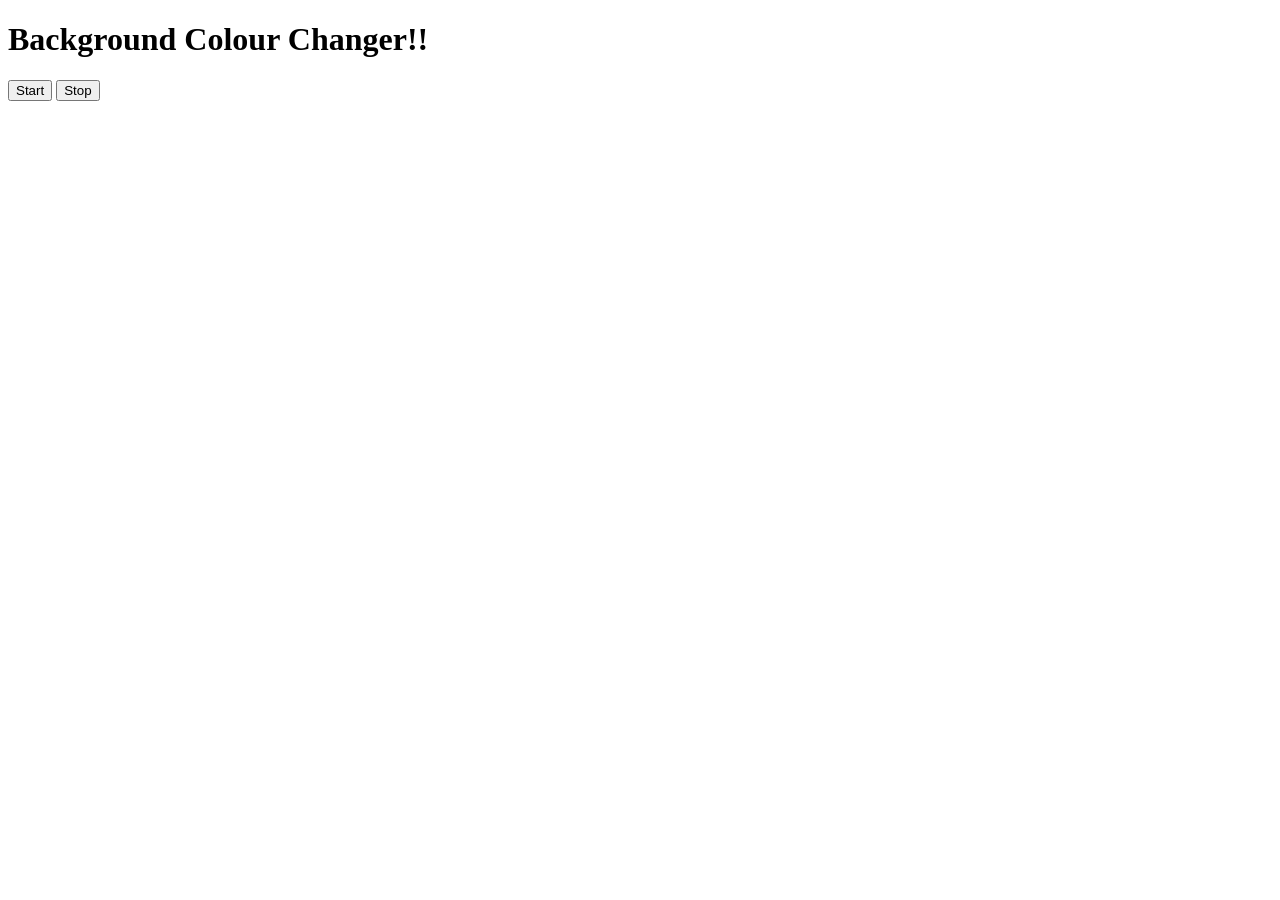
<file: 07_Projects/BG colour Changer/index.html>
<!DOCTYPE html>
<html lang="en">
<head>
    <meta charset="UTF-8">
    <meta name="viewport" content="width=device-width, initial-scale=1.0">
    <title>BG Colour Changer</title>
</head>
<body>
    <h1>Background Colour Changer!!</h1>
    <button id="start">Start</button>
    <button id="stop">Stop</button>
    <script src = "script.js"></script>
</body>
</html>
</file>
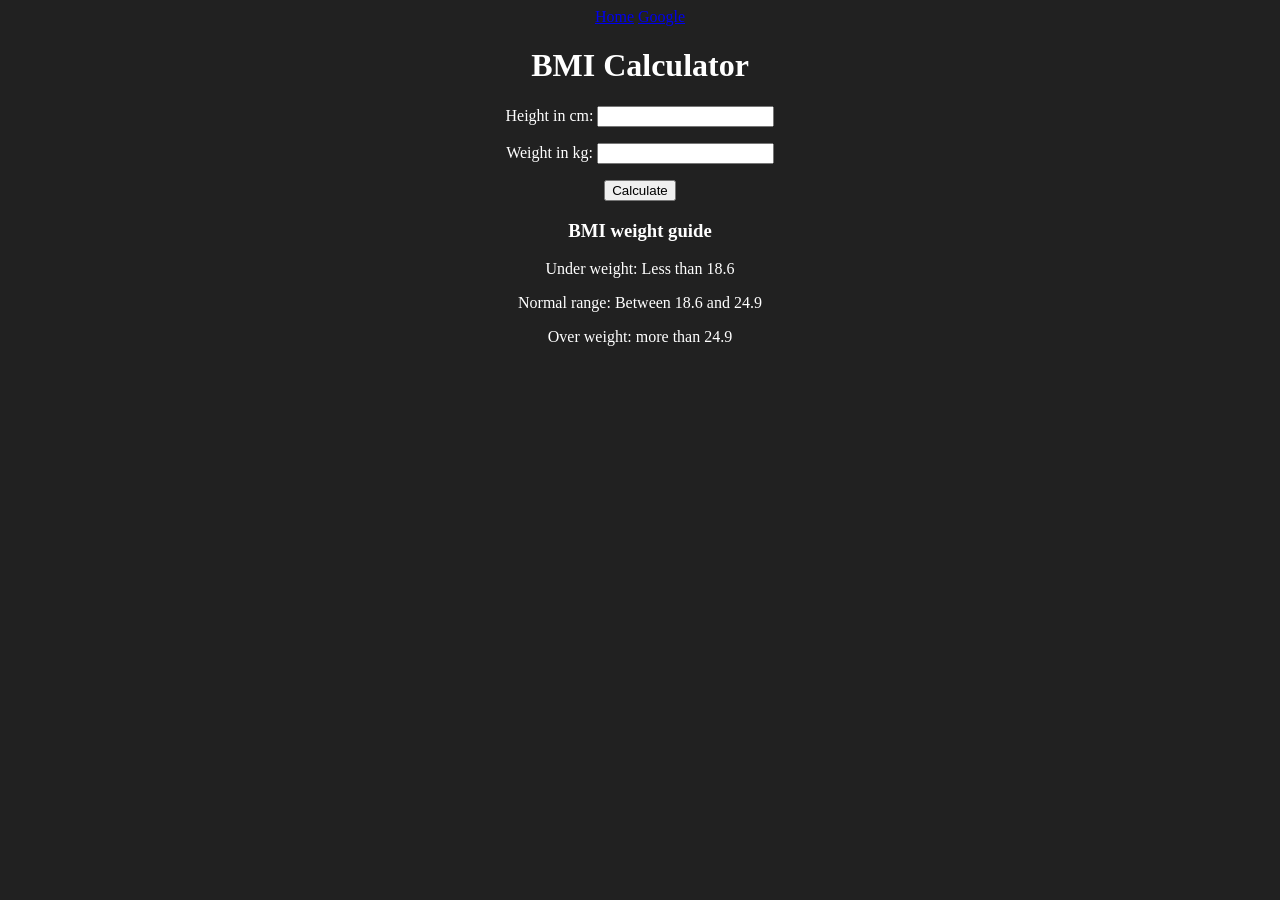
<file: 07_Projects/BMI Calculator/index.html>
<!DOCTYPE html>
<html lang="en">
<head>
    <meta charset="UTF-8">
    <meta name="viewport" content="width=device-width, initial-scale=1.0">
    <link rel="stylesheet" href="style.css">
    <title>BMI Calculator</title>
</head>
<body>
    <nav>
        <a href="/" aria-current="page">Home</a>
        <a target="_blank" href="https://www.google.com">Google</a>
    </nav>
    <div class="container">
        <h1>BMI Calculator</h1>
        <form>
            <p><label>Height in cm: </label><input type="text" id="height"></p>
            <p><label>Weight in kg: </label><input type="text" id="weight"></p>
            <button>Calculate</button>
            <div id="results"></div>
            <div id="weight-guide">
                <h3>BMI weight guide</h3>
                <p>Under weight: Less than 18.6</p>
                <p>Normal range: Between 18.6 and 24.9</p>
                <p>Over weight: more than 24.9</p>
            </div>
        </form>    
    </div>
</body>
<script src="script.js"></script>
</html>
</file>
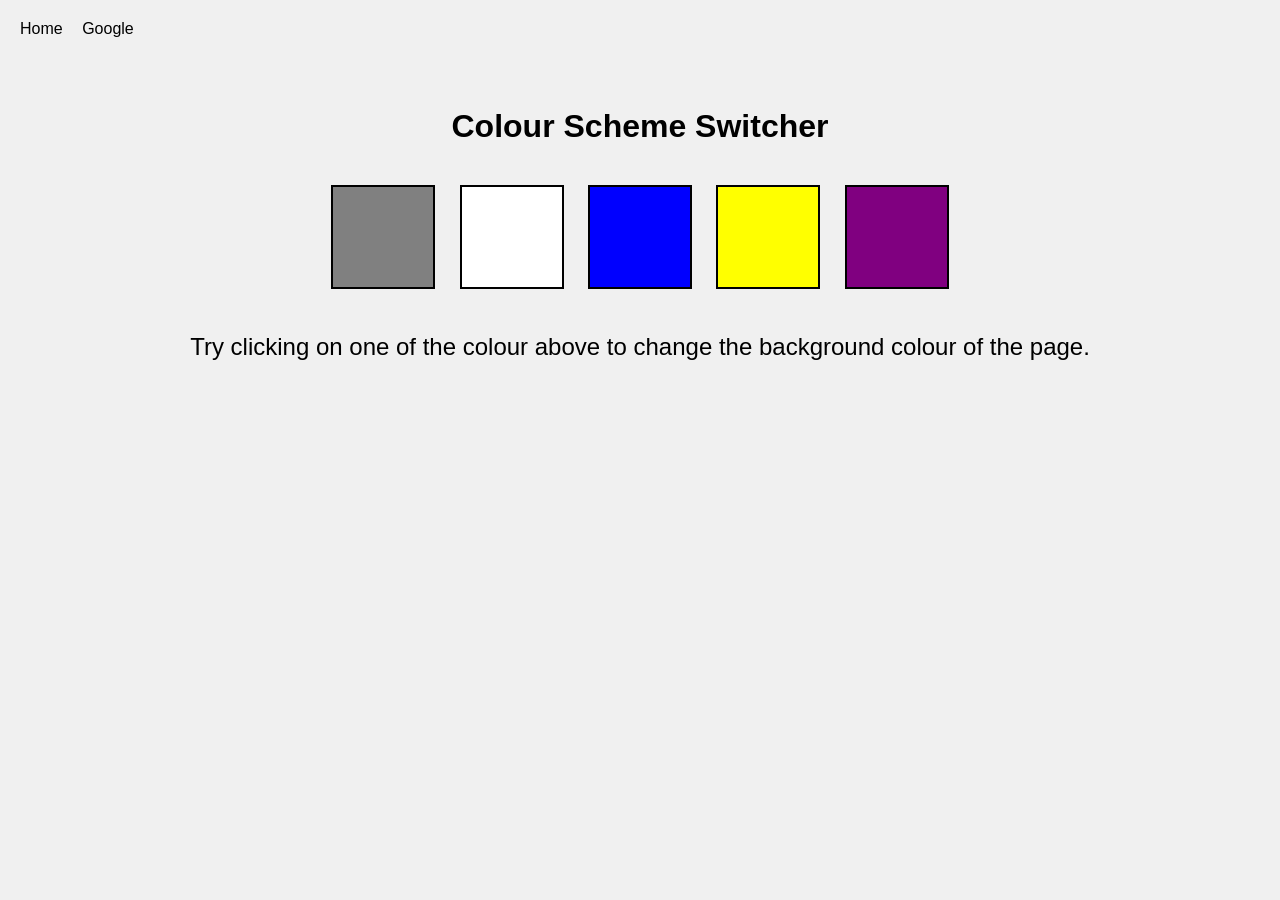
<file: 07_Projects/Colour_switcher/index.html>
<!DOCTYPE html>
<html lang="en">
<head>
    <meta charset="UTF-8">
    <meta name="viewport" content="width=device-width, initial-scale=1.0">
    <link rel="stylesheet" href="style.css"/>
    <!-- <link rel="stylesheet" href="../style.css"/> -->
    <title>Colour Switcher</title>
</head>
<body>
    <nav>
        <a href="/" aria-current="page">Home</a>
        <a target="_blank" href="www.google.com">Google</a>
    </nav>
    <div class="canvas">
        <h1>
            Colour Scheme Switcher
        </h1>
        <span class = "button" id = "grey"></span> 
        <span class = "button" id = "white"></span> 
        <span class = "button" id = "blue"></span> 
        <span class = "button" id = "yellow"></span> 
        <span class = "button" id = "purple"></span> 
        <h2>Try clicking on one of the colour above
            <span>to change the background colour of the page.</span>
        </h2>
    </div>
    <script src = "script.js"></script>
</body>
</html>
</file>
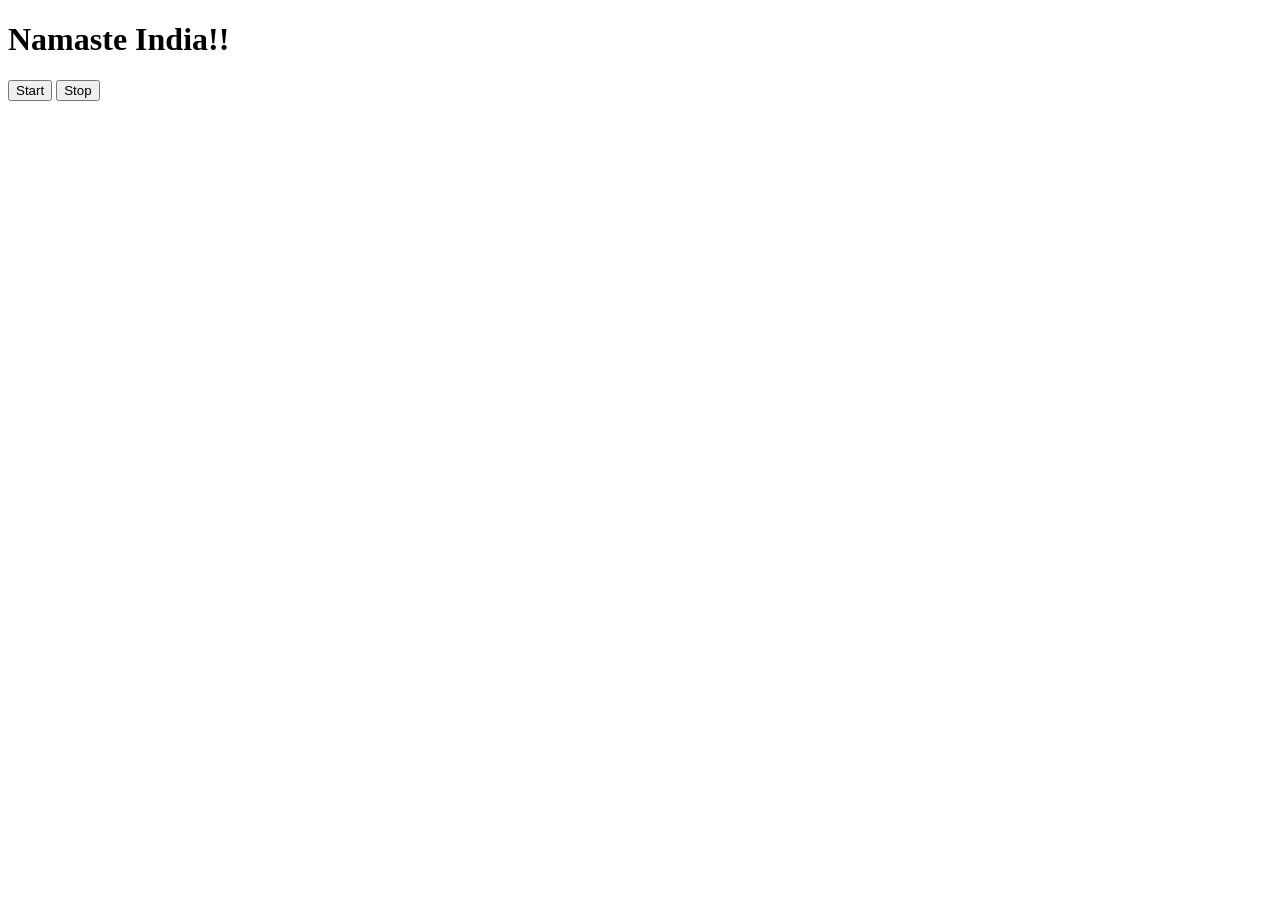
<file: 07_Projects/Event Trigger/index.html>
<!DOCTYPE html>
<html lang="en">
<head>
    <meta charset="UTF-8">
    <meta name="viewport" content="width=device-width, initial-scale=1.0">
    <title>Events 2</title>
</head>
<body>
    <h1>Namaste India!!</h1>
    <button id="start">Start</button>
    <button id="stop">Stop</button>
</body>
<script>

    const sayDate = function(){
        console.log("Hello Mr. Adarsh Pandey",Date.now());
    }
    let IntervalId;

    document.querySelector('#start').addEventListener('click',()=>{
        if(!IntervalId){
            IntervalId = setInterval(sayDate,1000)
            console.log("Started!!");
        }
        
    });
    document.querySelector('#stop').addEventListener('click',()=>{
        clearInterval(IntervalId);
        IntervalId  = null;
        console.log("Stopped!!");
        
    })

</script>
</html>
</file>
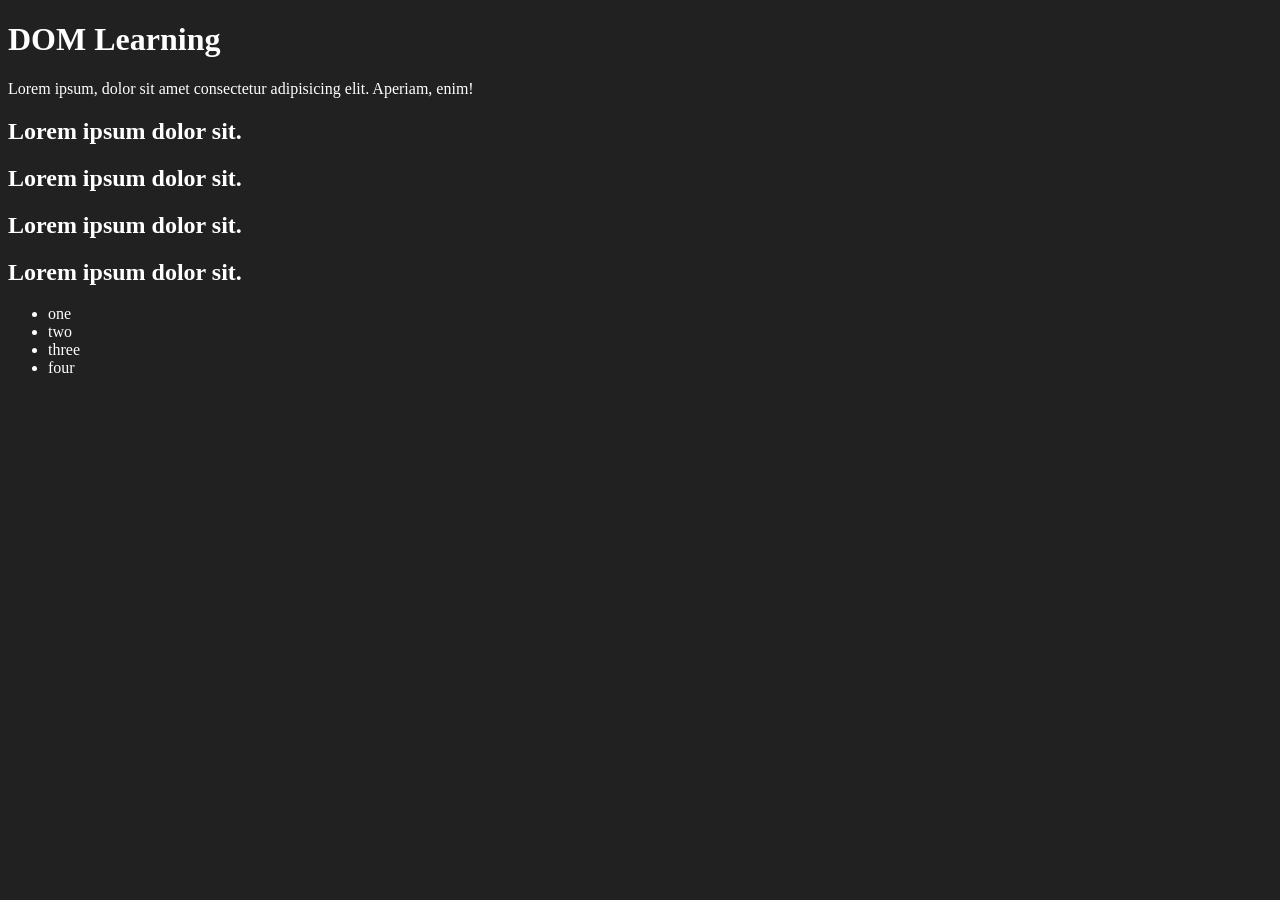
<file: 06_DOM/01.html>
<!DOCTYPE html>
<html lang="en">
<head>
    <meta charset="UTF-8">
    <meta name="viewport" content="width=device-width, initial-scale=1.0">
    <title>DOM Learning</title>

    <style>
        .bg-black{
            background-color: #212121;
            color: #fff;
        }
    </style>
</head>
<body  class="bg-black">
    <div>
        <h1 id="title" class="heading">DOM Learning</h1>
        <p>Lorem ipsum, dolor sit amet consectetur adipisicing elit. Aperiam, enim!</p>

        <h2>Lorem ipsum dolor sit.</h2>
        <h2>Lorem ipsum dolor sit.</h2>
        <h2>Lorem ipsum dolor sit.</h2>
        <h2>Lorem ipsum dolor sit.</h2>

        <ul>
            <li class = "list-item">one</li>
            <li class = "list-item">two</li>
            <li class = "list-item">three</li>
            <li class = "list-item">four</li>
        </ul>
    </div>
</body>
</html>

<!-- Here we studied -->
<!-- innerHTML
 innerText
 textContent
 querySelector
 querySelectorAll
 getElementsByClassName
 getElementById -->
</file>
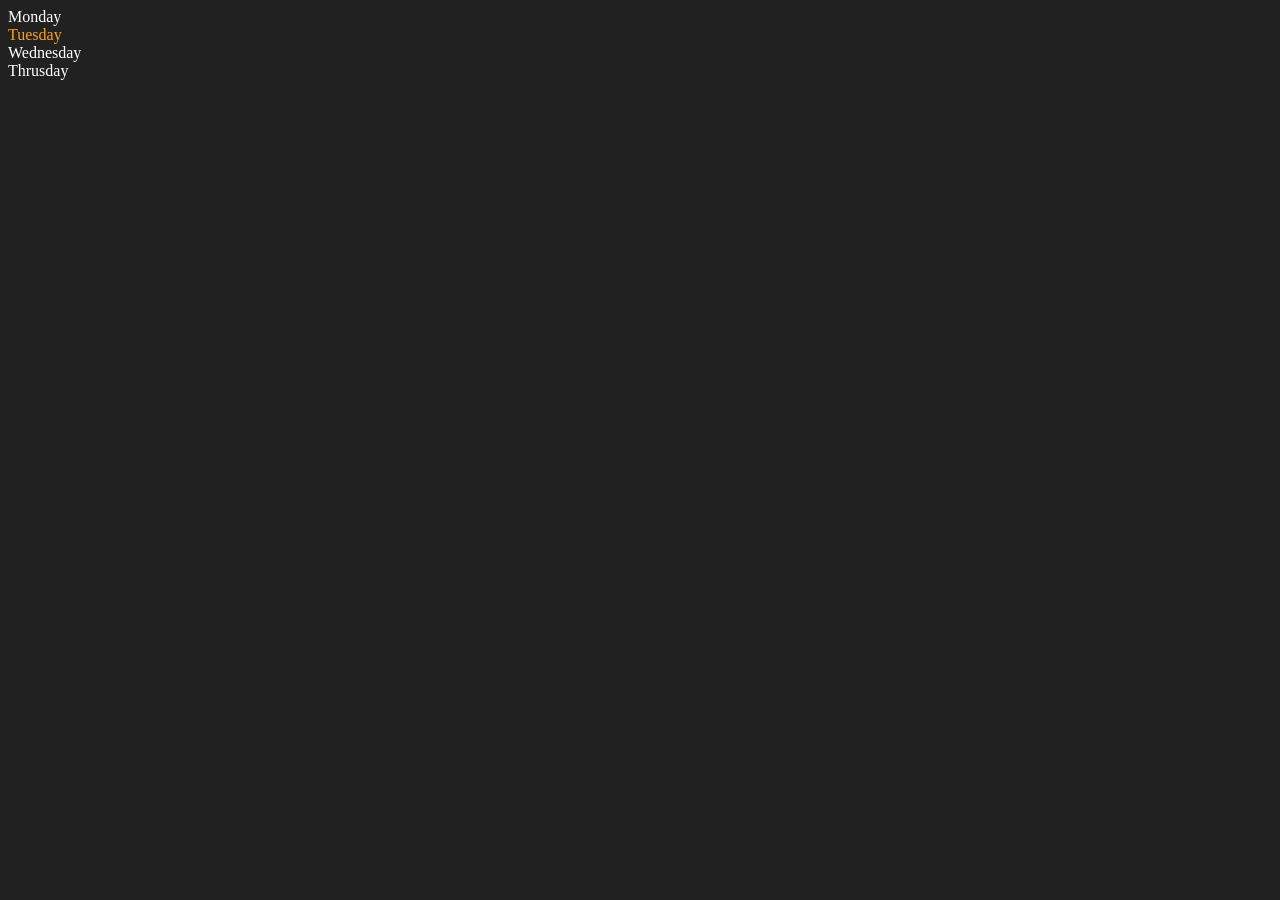
<file: 06_DOM/02.html>
<!DOCTYPE html>
<html lang="en">
<head>
    <meta charset="UTF-8">
    <meta name="viewport" content="width=device-width, initial-scale=1.0">
    <title>DOM 2</title>
</head>
<body style="background-color: #212121; color:#fff">
    <div class="parent">
        <!-- this is the div class -->
        <div class="day">Monday</div>
        <div class="day">Tuesday</div>
        <div class="day">Wednesday</div>
        <div class="day">Thrusday</div>
    </div>
</body>
<script>
    const parent = document.querySelector('.parent')
    console.log(parent);
    console.log(parent.children);
    console.log(parent.children[1].innerHTML);

    for (let i = 0; i < parent.children.length; i++) {
        console.log(parent.children[i].innerHTML);
        
    }
    parent.children[1].style.color = "orange";
    console.log(parent.firstElementChild);
    console.log(parent.lastElementChild);

    const dayOne = document.querySelector('.day')
    console.log(dayOne);
    console.log(dayOne.parentElement);

    console.log("Nodes: ", parent.childNodes);
        
    
</script>
</html>
<!-- here we covered the concept of parent child relations -->
</file>
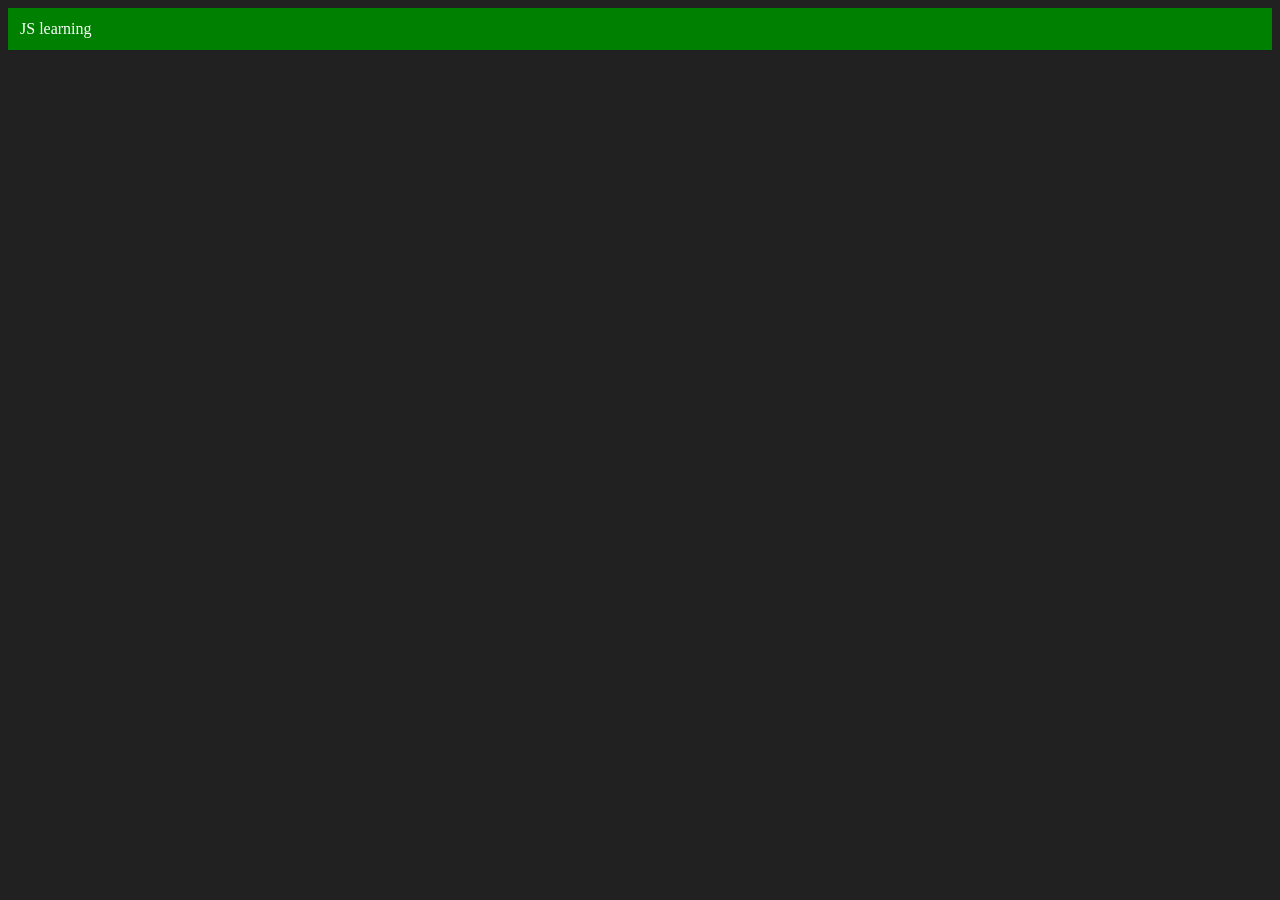
<file: 06_DOM/03.html>
<!DOCTYPE html>
<html lang="en">
<head>
    <meta charset="UTF-8">
    <meta name="viewport" content="width=device-width, initial-scale=1.0">
    <title>New node creation</title>
</head>
<body style="background-color: #212121; color: #fff">
    
</body>
<script>
    const div = document.createElement('div');
    console.log(div);

    div.className = "main";
    // div.id = "myId";
    div.id = Math.round(Math.random()*10 + 1);

    div.setAttribute('title',"generate a title");
    div.style.backgroundColor = "green"
    div.style.padding = "12px";

    // div.innerText = "JS learning";

    const addText = document.createTextNode('JS learning');
    div.appendChild(addText);

    document.body.appendChild(div);
    
</script>
</html>
</file>
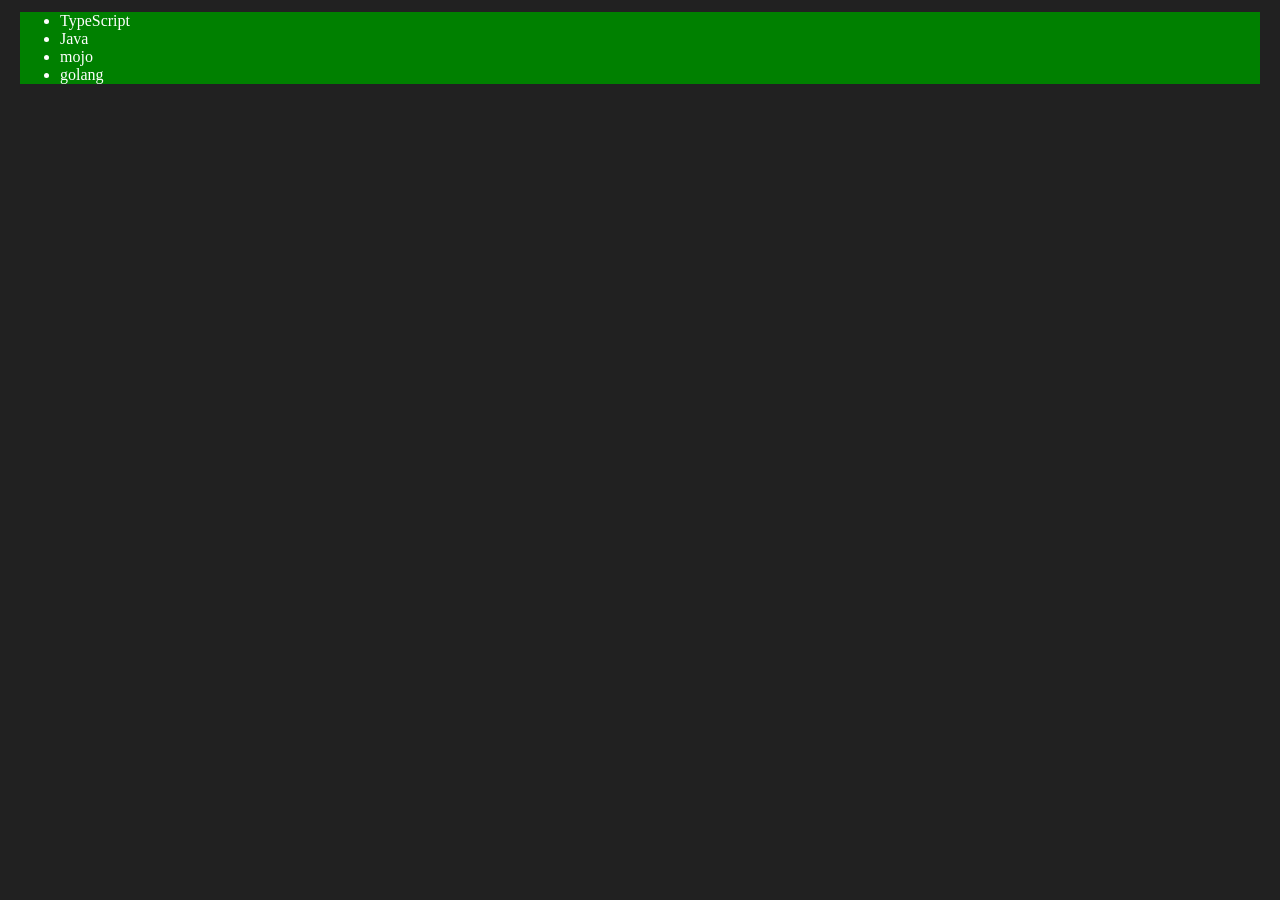
<file: 06_DOM/04.html>
<!DOCTYPE html>
<html lang="en">
<head>
    <meta charset="UTF-8">
    <meta name="viewport" content="width=device-width, initial-scale=1.0">
    <title>DOM 3</title>
</head>
<body style="background-color: #212121; color:#fff">
    <ul class="language">
        <li>JavaScript</li>
        <li>Java </li>
    </ul>
</body>
<script>
    function addLanguage(langName){
        const list = document.createElement('li')
        list.innerHTML = `${langName}`
        document.querySelector('.language').appendChild(list);
    }
    addLanguage('python');
    addLanguage('golang');

    function addOptimizeLanguage(langName){
        const list = document.createElement('li');
        list.appendChild(document.createTextNode(langName));
        document.querySelector('.language').appendChild(list);
    }
    addOptimizeLanguage('Ruby');

    // Edit
    const secondLang = document.querySelector("li:nth-child(3)")
    // secondLang.innerHTML = "mojo";
    const newLi = document.createElement('li');
    newLi.textContent = "mojo";
    secondLang.replaceWith(newLi);

    // Edit
    const firstLang= document.querySelector('li:nth-child(1)');
    const newLiTwo = document.createElement('li');
    newLiTwo.textContent = "TypeScript";
    firstLang.replaceWith(newLiTwo);

    // remove..
    const lastLang = document.querySelector('li:last-child')
    lastLang.remove();



    const node = document.querySelector('.language');
    node.style.backgroundColor="green";
    node.style.margin = "12px"

</script>
</html>
</file>
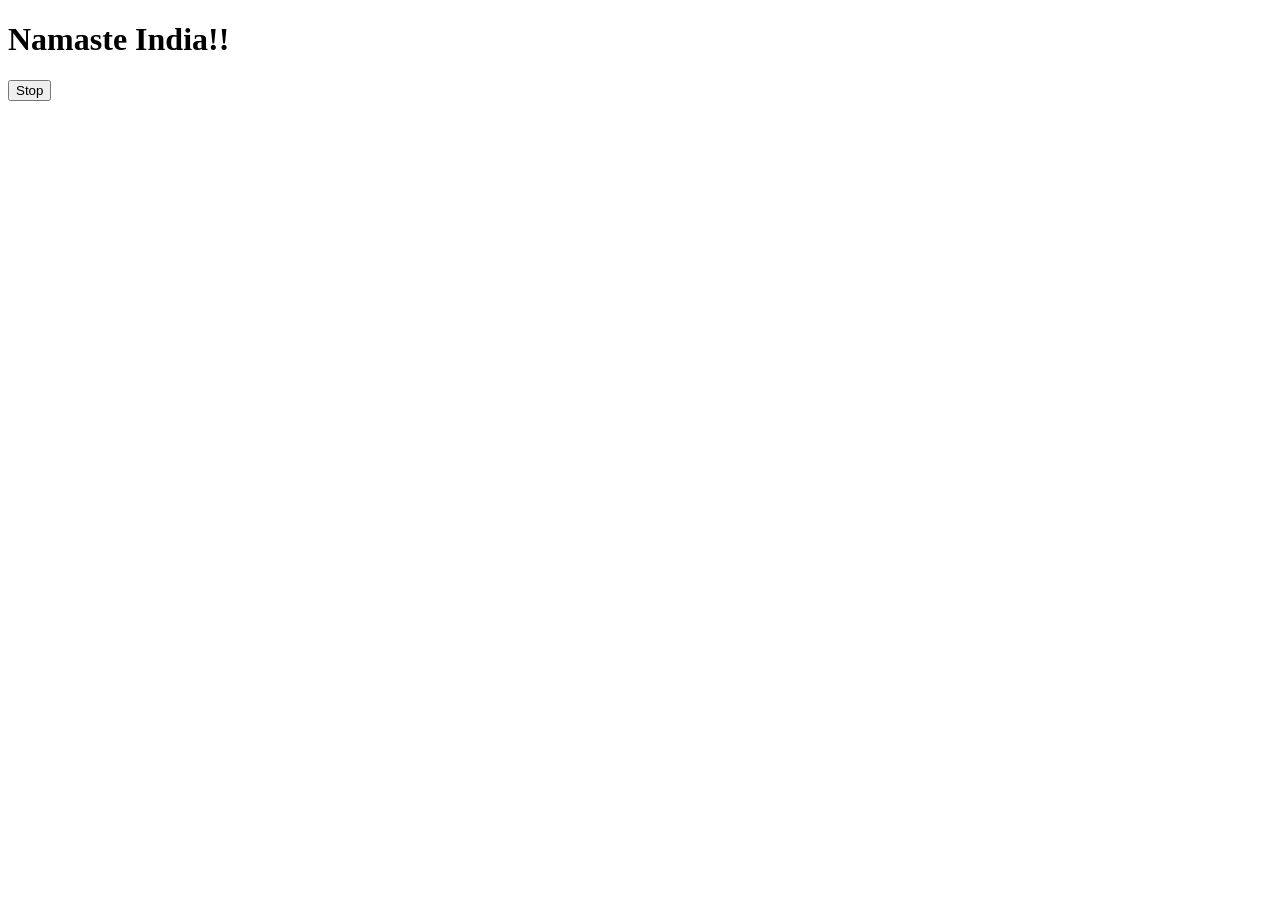
<file: 08_events/two.html>
<!DOCTYPE html>
<html lang="en">
<head>
    <meta charset="UTF-8">
    <meta name="viewport" content="width=device-width, initial-scale=1.0">
    <title>Document</title>
</head>
<body>
    <h1>Namaste India!!</h1>
    <button id="stop">Stop</button>
</body>
<script>
    const sayName = function(){
        console.log("Hello Mr. Adarsh Pandey");       
    }

    const changeText = function(){
        document.querySelector('h1').innerHTML = "Namaste Bharat!!"
    }
    const changeMe = setTimeout(changeText,2000);

    document.querySelector('#stop').addEventListener('click',(e)=>{
        clearTimeout(changeMe);
        console.log("stopped!!");
        
    })

</script>
</html>
</file>
<file: 07_Projects/BMI Calculator/style.css>
body{
    background-color: #212121;
    color: #fff;
    text-align: center;
}
</file>
<file: 07_Projects/Colour_switcher/style.css>
body {
    margin: 0;
    font-family: Arial, sans-serif;
    background-color: #f0f0f0;
}

.canvas {
    text-align: center;
    margin-top: 50px;
}

h1 {
    margin-bottom: 30px;
}

.button {
    display: inline-block;
    width: 100px;
    height: 100px;
    border: 2px solid black;
    margin: 10px;
    cursor: pointer;
}

#grey {
    background-color: grey;
}

#white {
    background-color: white;
}

#blue {
    background-color: blue;
}

#yellow {
    background-color: yellow;
}

#purple{
    background-color: purple;
}

h2 {
    margin-top: 30px;
    font-weight: normal;
}

nav {
    padding: 20px;
}

nav a {
    margin-right: 15px;
    text-decoration: none;
    color: black;
}
</file>
